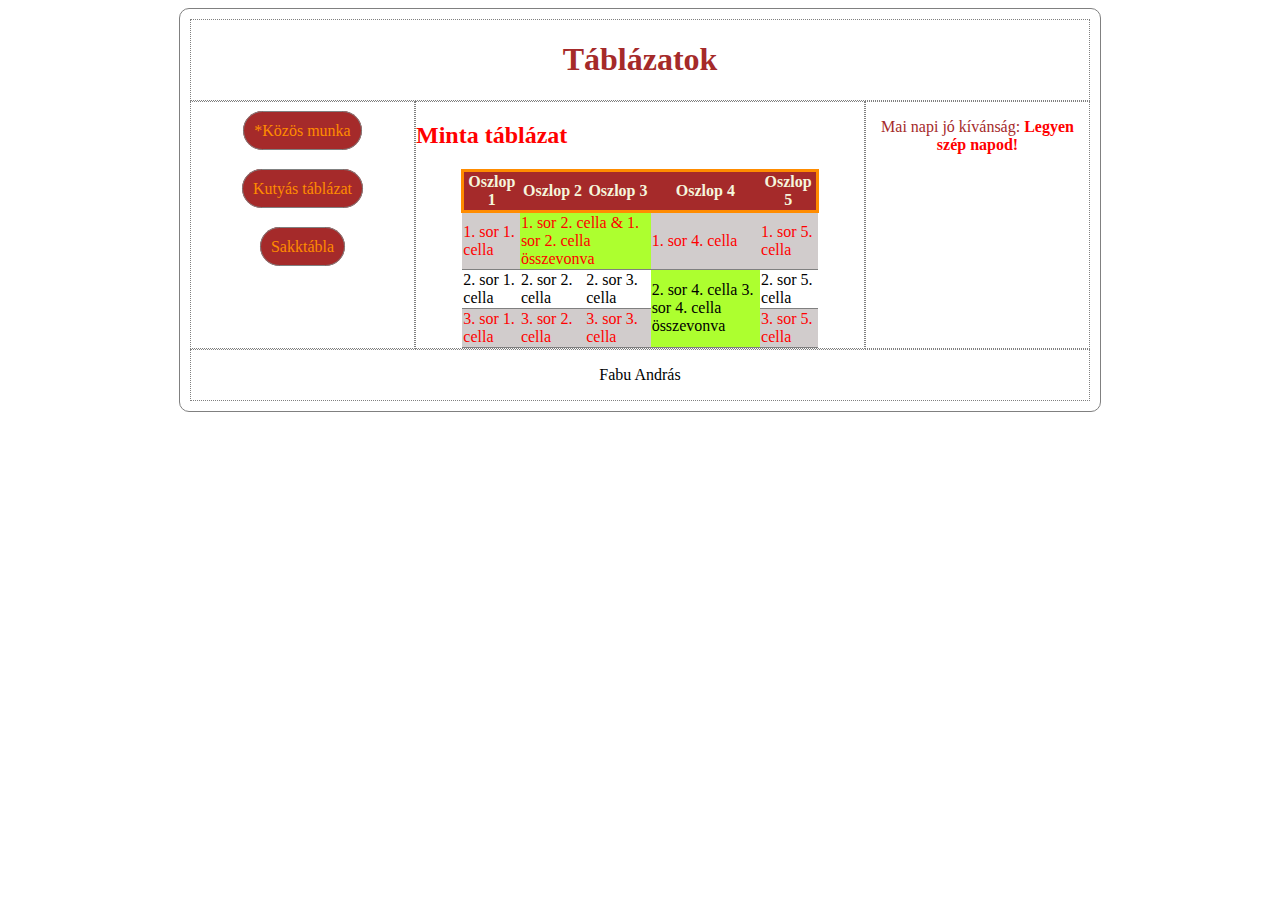
<file: Fabu_Andras_tablazat/index.html>
<!DOCTYPE html>
<html lang="en">
<head>
    <meta charset="UTF-8">
    <meta name="description" content="táblázatok" />
    <meta name="keywords" content="HTML, CSS, JavaScript" />
    <meta name="author" content="Fabu András" />
    <meta name="viewport" content="width=device-width, initial-scale=1.0" />
    <link rel="stylesheet" href="index-style.css" />
    <link rel="stylesheet" href="oldalalakitas.css" />
    <title>Fabu András</title>
</head>
<body>
     <main>
        <header>
            <h1>Táblázatok</h1>
        </header>
        <nav>
            <ul>
                <li><a href="index.html">*Közös munka</a></li>
                <li><a href="kutyas.html">Kutyás táblázat</a></li>
                <li><a href="sakk.html">Sakktábla</a></li>
            </ul>
        </nav>
        <article>
            <h2>Minta táblázat</h2>
            <div class="responzivtablazat">
                <table>
                    <thead>
                        <tr id="sor">
                            <th>Oszlop 1</th>
                            <th>Oszlop 2</th>
                            <th>Oszlop 3</th>
                            <th>Oszlop 4</th>
                            <th>Oszlop 5</th>
                        </tr>
                    </thead>
                    <tbody>
                        <tr id="sor1">
                            <td>1. sor 1. cella</td>
                            <td colspan="2" class="osszevont">1. sor 2. cella &
                                1. sor 2. cella összevonva</td>
                            <td>1. sor 4. cella</td>
                            <td>1. sor 5. cella</td>
                        </tr>
                        <tr id="sor2">
                            <td>2. sor 1. cella</td>
                            <td>2. sor 2. cella</td>
                            <td id="oszlop3">2. sor 3. cella</td>
                            <td id="oszlop4" rowspan="2" class="osszevont">2. sor 4. cella 3. sor 4. cella összevonva</td>
                            <td id="oszlop5">2. sor 5. cella</td>
                        </tr>
                        <tr id="sor3">
                            <td>3. sor 1. cella</td>
                            <td>3. sor 2. cella</td>
                            <td>3. sor 3. cella</td>
                            <td>3. sor 5. cella</td>
                        </tr>
                    </tbody>
                </table>
            </div>
        </article>
        <aside>
            <p>Mai napi jó kívánság: <span>Legyen szép napod!</span></p>
        </aside>
        <footer>
            <p>Fabu András</p>
        </footer>
     </main>
</body>
</html>
</file>
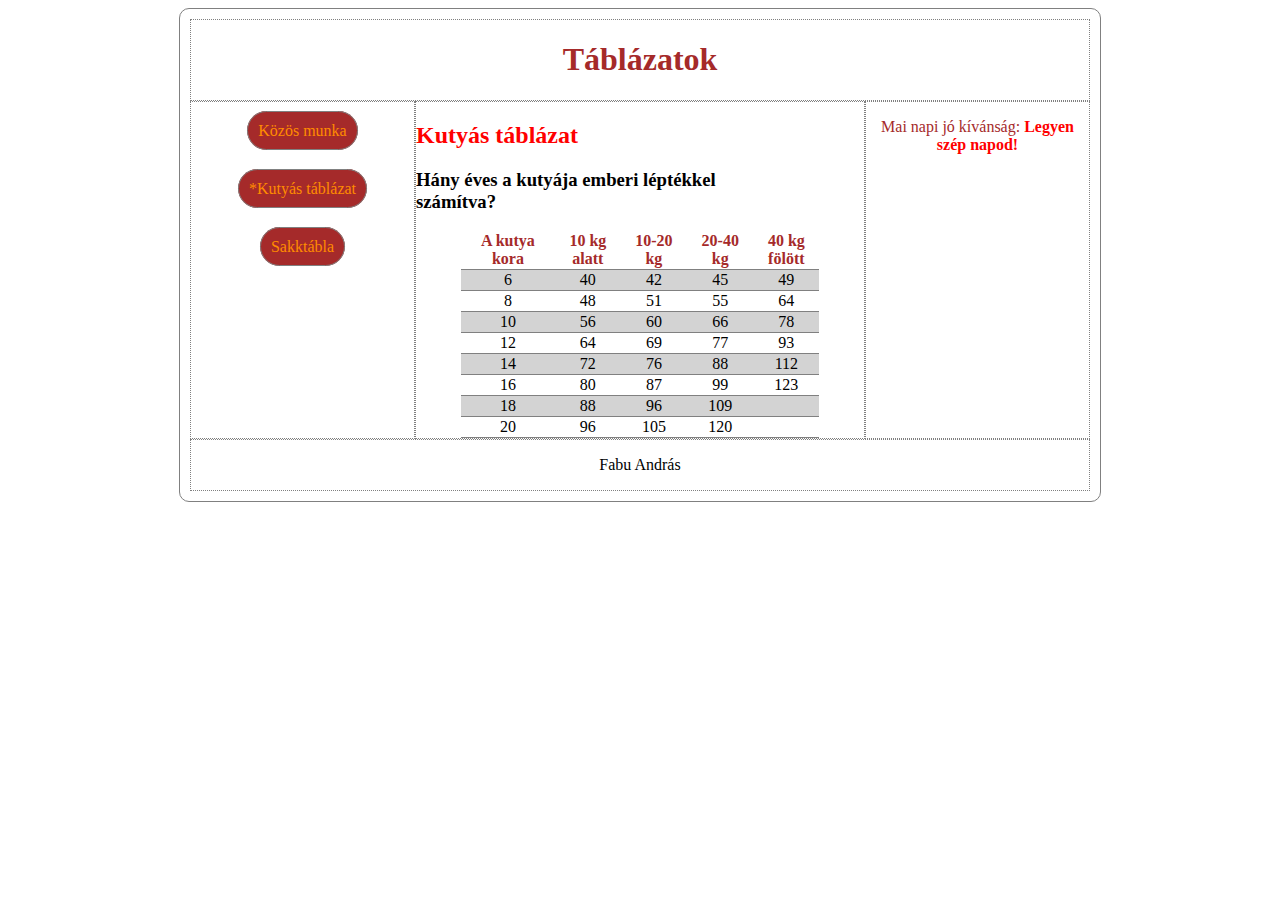
<file: Fabu_Andras_tablazat/kutyas.html>
<!DOCTYPE html>
<html lang="en">
<head>
    <meta charset="UTF-8">
    <meta name="description" content="táblázatok" />
    <meta name="keywords" content="HTML, CSS, JavaScript" />
    <meta name="author" content="Fabu András" />
    <meta name="viewport" content="width=device-width, initial-scale=1.0" />
    <link rel="stylesheet" href="kutyas-style.css" />
    <link rel="stylesheet" href="oldalalakitas.css" />
    <title>Fabu András</title>
</head>
<body>
     <main>
        <header>
            <h1>Táblázatok</h1>
        </header>
        <nav>
            <ul>
                <li><a href="index.html">Közös munka</a></li>
                <li><a href="kutyas.html">*Kutyás táblázat</a></li>
                <li><a href="sakk.html">Sakktábla</a></li>
            </ul>
        </nav>
        <article>
            <h2>Kutyás táblázat</h2>
            <h3>Hány éves a kutyája emberi léptékkel <br>számítva?</h3>
            <div class="responzivtablazat">
                <table>
                    <thead>
                        <tr id="hatter">
                            <th>A kutya <br>kora</th>
                            <th>10 kg <br>alatt</th>
                            <th>10-20 <br>kg</th>
                            <th>20-40 <br>kg</th>
                            <th>40 kg <br>fölött</th>
                        </tr>
                    </thead>
                    <tbody>
                        <tr>
                            <td>6</td>
                            <td>40</td>
                            <td>42</td>
                            <td>45</td>
                            <td>49</td>
                        </tr>
                        <tr>
                            <td>8</td>
                            <td>48</td>
                            <td>51</td>
                            <td>55</td>
                            <td>64</td>
                        </tr>
                        <tr>
                            <td>10</td>
                            <td>56</td>
                            <td>60</td>
                            <td>66</td>
                            <td>78</td>
                        </tr>
                        <tr>
                            <td>12</td>
                            <td>64</td>
                            <td>69</td>
                            <td>77</td>
                            <td>93</td>
                        </tr>
                        <tr>
                            <td>14</td>
                            <td>72</td>
                            <td>76</td>
                            <td>88</td>
                            <td>112</td>
                        </tr>
                        <tr>
                            <td>16</td>
                            <td>80</td>
                            <td>87</td>
                            <td>99</td>
                            <td>123</td>
                        </tr>
                        <tr>
                            <td>18</td>
                            <td>88</td>
                            <td>96</td>
                            <td>109</td>
                            <td></td>
                        </tr>
                        <tr>
                            <td>20</td>
                            <td>96</td>
                            <td>105</td>
                            <td>120</td>
                            <td></td>
                        </tr>
                    </tbody>
                </table>
            </div>
        </article>
        <aside>
            <p>Mai napi jó kívánság: <span>Legyen szép napod!</span></p>
        </aside>
        <footer>
            <p>Fabu András</p>
        </footer>
     </main>
</body>
</html>
</file>
<file: Fabu_Andras_tablazat/index-style.css>
main {
    width: 90%;
    max-width: 900px;
    margin: auto;
    border: 1px solid gray;
    border-radius: 10px;
    padding: 10px;
}

table, td, th {
    border-bottom: 1px solid gray;
    border-collapse: collapse; /* cellák közti rések eltüntetése */
}

table {
    width: 80%;
    margin: auto;
}

table>thead>tr {
    border: 3px solid darkorange;
}

th {
    background-color: brown;
    color: beige;
}

tr:nth-child(odd) { /* 3. sor legyen színezve | (odd) minden páratlan */
    background-color: rgb(209, 204, 204);
    color: red;
}

.osszevont {
    background-color: greenyellow;
}

.responzivtablazat {
    width: 100%;
    overflow-x: scroll; /* vízszintesen scrollozható lesz a táblázat */
}

aside {
    text-align: center;
}

aside>p {
    color: brown;
}

span {
    color: red;
    font-weight: bold;
}

footer {
    text-align: center;
}
</file>
<file: Fabu_Andras_tablazat/oldalalakitas.css>
/* itt készítsd el a táblán látható mintának megfelelően az oldalt.

töréspont: 700px-nél, a navigáció article fölé kerüljön és az aside az article  alá */

/* A menüpontok ne legyenek aláhúzva,
ne legyen felsorolás, ha fölé viszem az egeret,
akkor változzon a háttérszíne (li) /*

/* Hozzd létre azokat a html-ket, amiket a menüben leírtunk és készítsd el a mintának megfelelő táblázatot az article tagbe!
Új táblázatformázás cs kell bele, de ugyanez az oldalalakitas.css */

header, nav, article, aside, footer {
    border: 1px dotted gray;
}


h1 {
    text-align: center;
    color: brown;
}

h2 {
    color:red;
}

a {
    text-decoration: none;
    color: darkorange;
    background-color: brown;
    border: 1px solid gray;
    border-radius: 20px;
    padding: 10px;
}

ul {
    list-style-type: none;
    margin: 0;
    padding: 0px;
    text-align: center;
}

a:hover {
    color: brown;
    background-color: beige;
}

li {
    padding: 20px;
}

/* oldalalakítás */
main {
    display: grid;
    grid-template-columns: 2fr 4fr 2fr;
    grid-template-areas:
    "h h h"
    "n a as"
    "f f f";
}

header {
    grid-area: h;
}

nav {
    grid-area: n;
}

article {
    grid-area: a;
}

aside {
    grid-area: as;
}

footer {
    grid-area: f;
}


@media screen and (max-width: 700px) {
    main {
        grid-template-columns: 1fr;
        grid-template-areas:
        "h"
        "n"
        "a"
        "as"
        "f";
    }
}
</file>
<file: Fabu_Andras_tablazat/kutyas-style.css>
main {
    width: 90%;
    max-width: 900px;
    margin: auto;
    border: 1px solid gray;
    border-radius: 10px;
    padding: 10px;
}

table, td {
    border-bottom: 1px solid gray;
    border-collapse: collapse; /* cellák közti rések eltüntetése */
}

th {
    border-bottom: 1px solid gray;
}

table {
    width: 80%;
    margin: auto;
    text-align: center;
}

th {
    color: brown;
}

#hatter {
    background-color: white;
}

tr:nth-child(odd) { /* 3. sor legyen színezve | (odd) minden páratlan */
    background-color: lightgray;
}

.osszevont {
    background-color: greenyellow;
}

.responzivtablazat {
    width: 100%;
    overflow-x: scroll; /* vízszintesen scrollozható lesz a táblázat */
}

aside {
    text-align: center;
}

aside>p {
    color: brown;
}

span {
    color: red;
    font-weight: bold;
}

footer {
    text-align: center;
}
</file>
